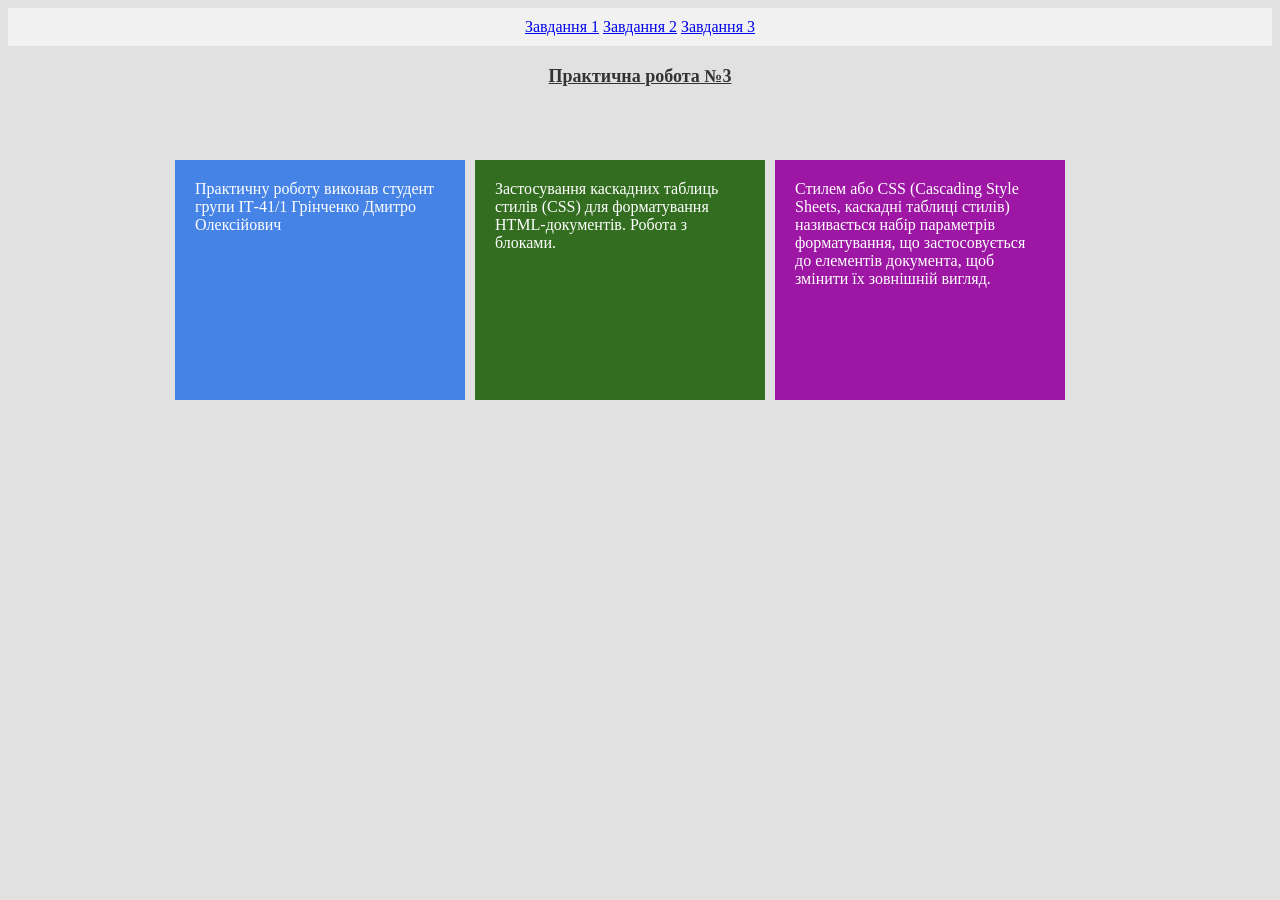
<file: task1.html>
<!DOCTYPE html>
<html>
  <head>
    <title>Практична робота №2</title>
    <link rel="stylesheet" href="styles1.css" />
  </head>
  <body>
	<div class="navigation">
    		<a href="task1.html">Завдання 1</a>  
    		<a href="task2.html">Завдання 2</a> 
    		<a href="task3.html">Завдання 3</a>
	</div>

	<p class = title>Практична робота №3</p>
	
	<div class="wrapper">

   		<div class="autor">Практичну роботу виконав студент групи ІТ-41/1 Грінченко Дмитро Олексійович</div>
   		<div class="topic">Застосування каскадних таблиць стилів (CSS) для форматування HTML-документів. Робота з блоками.</div>
  		<div class="definition"> Стилем або CSS (Cascading Style Sheets, каскадні таблиці стилів)
  		називається набір параметрів форматування, що застосовується до елементів документа,
   		щоб змінити їх зовнішній вигляд.</div>


    	</div>

  </body>
</html>
</file>
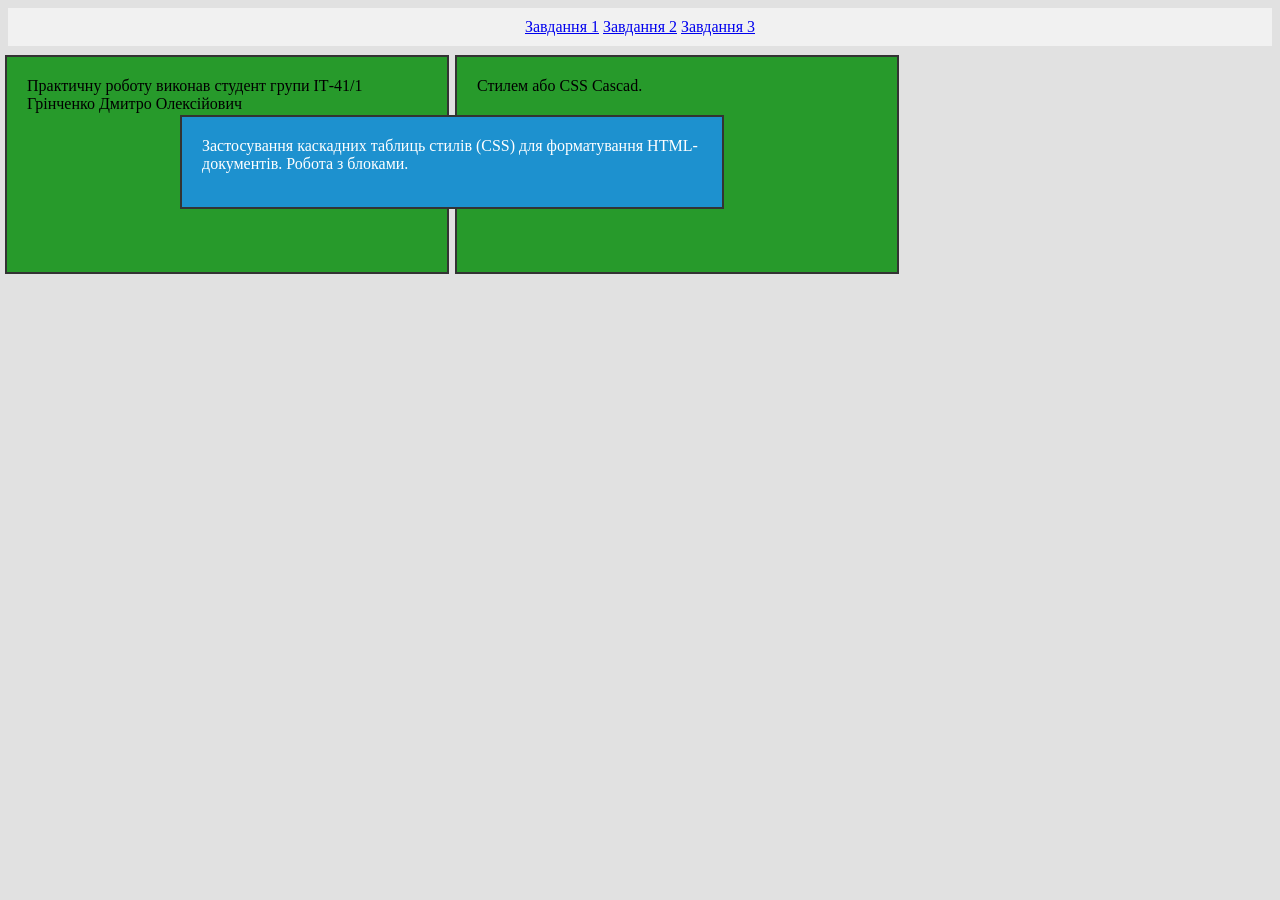
<file: task2.html>
<!DOCTYPE html>

<html>
<head>

    <meta charset="utf-8">
    <title>Практична робота №2</title>
    <link type="text/css" href="styles2.css" rel="stylesheet">
</head>

<body>  

   <div class="navigation">
    	<a href="task1.html">Завдання 1</a>  
    	<a href="task2.html">Завдання 2</a> 
    	<a href="task3.html">Завдання 3</a>
   </div>

   <div class="wrapper">

   <div class="first">Практичну роботу виконав студент групи ІТ-41/1 Грінченко Дмитро Олексійович</div>
   <div class="second">Застосування каскадних таблиць стилів (CSS) для форматування HTML-документів. Робота з блоками.</div>
   <div class="third"> Стилем або CSS Cascad.</div>

   </div>

</body>

</html>
</file>
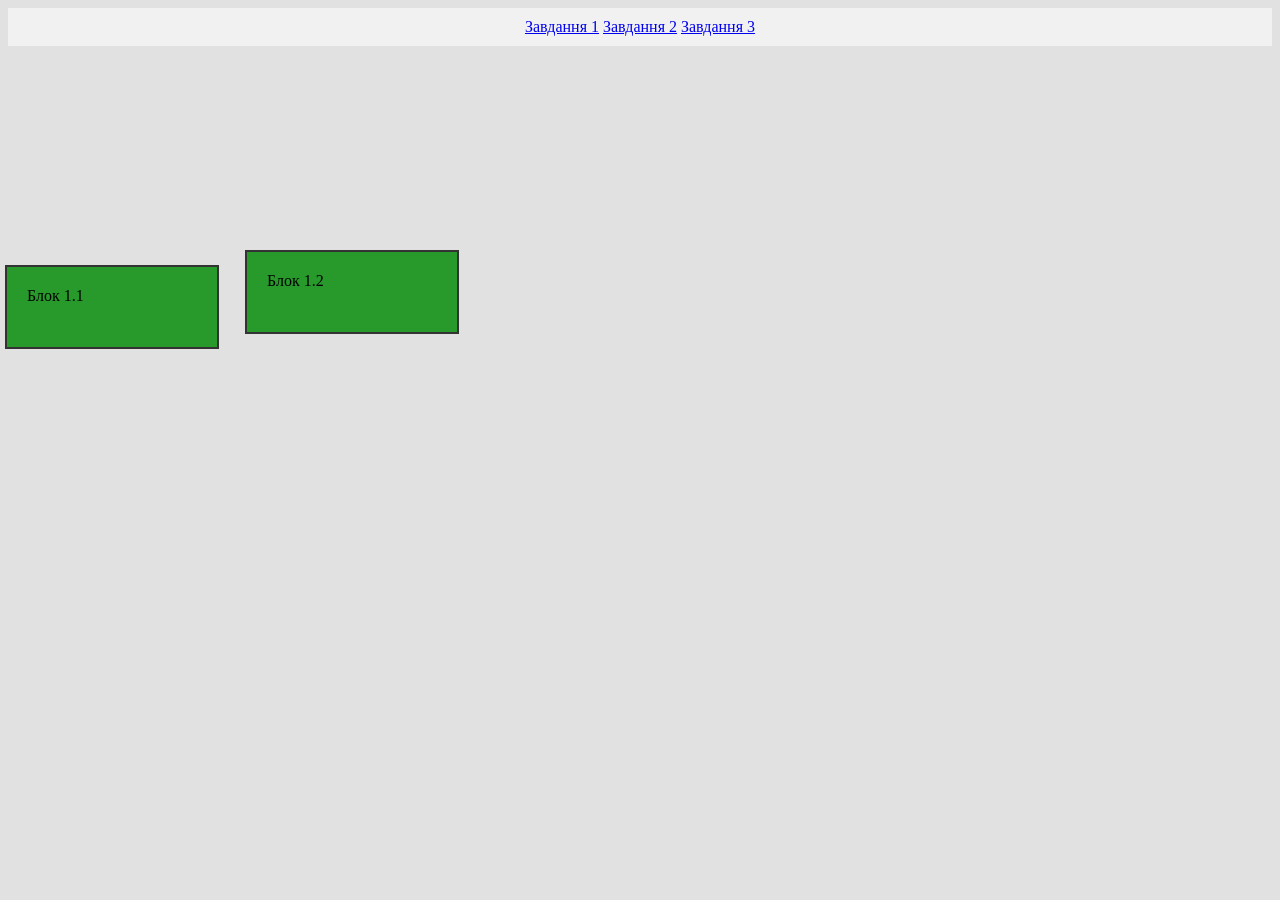
<file: task3.html>
<!DOCTYPE html>
<head>
    <meta charset="utf-8">
    <title>Практична робота №2</title>
    <link type="text/css" href="styles3.css" rel="stylesheet">
</head>
<body>

   <div class="navigation">
    	<a href="task1.html">Завдання 1</a>  
    	<a href="task2.html">Завдання 2</a> 
    	<a href="task3.html">Завдання 3</a>
   </div>

    <div class="wrapper">
       <div class="first">Блок 1.1</div>
       <div class="second">Блок 2.1</div>
       <div class="third">Блок 1.2</div>
       <div class="fourth">Блок 2.2</div>
    </div>
</body>
</html>
</file>
<file: styles1.css>
body {
Background-color: #e1e1e1;
}

.navigation{
 text-align: center;
 margin-bottom: 20px;
 padding: 10px;
 background-color: #f1f1f1;
}

.wrapper { 
  width: 940px; 
  margin: 0 auto;
}

.title {
  Text-align: center;
  Text-decoration: underline; Font-weight: 600;
  Font-size: 18px; Color: #333333;
  padding-bottom: 50px;}

.autor, .topic, .definition { 
  Float: left;
  padding: 20px; 
  margin: 5px; 
  height: 200px;
  }

.autor {
  Width: 250px;
  Background-color: #4583e6; Color: #ffffff;
}

.topic { 
  Width: 250px;
  Background-color: #336e20; Color: #ffffff;
}

.definition {
  Width: 250px;
  Background-color: #9d16a4; Color: #ffffff;
}
</file>
<file: styles2.css>
body {
Background-color: #e1e1e1;
}

.navigation{
 text-align: center;
 margin-bottom: 20px;
 padding: 10px;
 background-color: #f1f1f1;
}

.wrapper { 
  width: 940px; 
  margin: 0 auto;
}


.first, .second, .third { 
  padding: 20px; 
  margin: 5px; 
  border: 2px solid #333333; 
}

.first, .third {
  background-color: #279a2b; 
  color: #000000;
  height: 175px;
  width: 400px;
}

.first {
  position: absolute; 
  top: 50px;
  left: 0;
}

.third {
  position: absolute; 
  top: 50px; 
  left: 450px;
}

.second {
  background-color: #1d91cf; 
  color: #ffffff;
  position: absolute; 
  top: 110px; 
  left: 175px; 
  height: 50px;
  width: 500px;
  z-index: 1;
}
</file>
<file: styles3.css>
body {
  background-color: #e1e1e1;
}

.navigation{
 text-align: center;
 margin-bottom: 20px;
 padding: 10px;
 background-color: #f1f1f1;
}

.wrapper { 
  width: 940px; 
  margin: 0 auto;
  height: 300px;
}

.first, .second, .third, .fourth { 
  padding: 20px; 
  margin: 5px; 
  border: 2px solid #333333; 
}

.first, .third {
  background-color: #279a2b; 
  color: #000000;
  height: 40px;
  width: 170px;
}

.first {
  position: absolute; 
  top: 260px;
  left: 0;
}

.third {
  position: absolute; 
  top: 245px; 
  left: 240px;
  z-index: 1;
}

.second, .fourth {
  background-color: #1d91cf; 
  color: #ffffff; 
  height: 200px;
  display: none;
  width: 200px;
}

.second{
  position: absolute; 
  top: 100px; 
  left: 225px;
}

.fourth{
  position: absolute; 
  top: 100px; 
  left: 470px;
}

.first:hover ~ .second {
  display: block;
}

.third:hover ~ .fourth {
  display: block;
}
</file>
